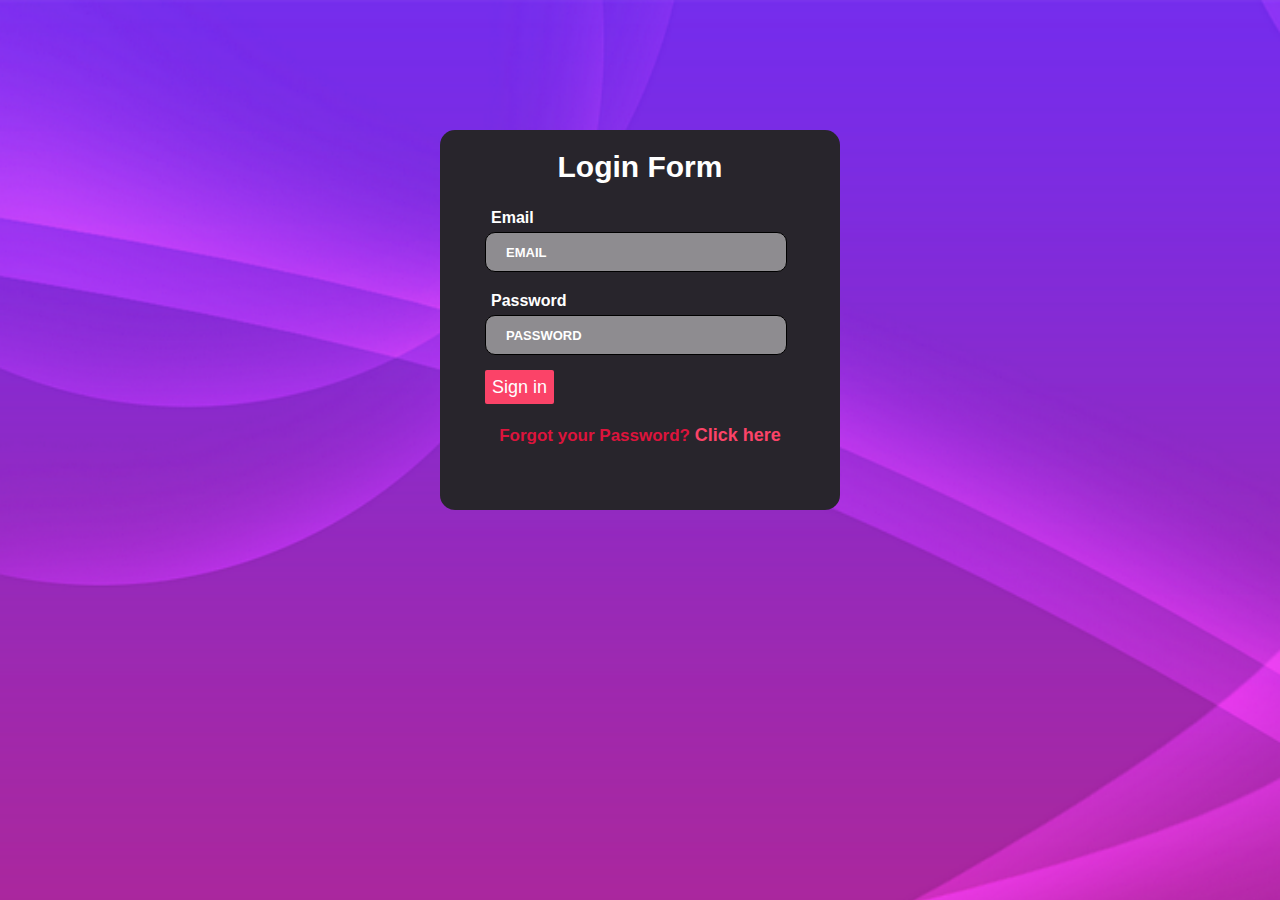
<file: login.html>
<!DOCTYPE html>
<html lang="en">
<head>
    <meta charset="UTF-8">
    <meta name="viewport" content="width=device-width, initial-scale=1.0">
    <title>Document</title>
    <link rel="stylesheet" href="css/login.css">
</head>

<body>
  
  <div class="box">
    <h2>Login Form</h2>
    <div class="form">
        <label for="email">Email</label>
        <input type="email" id="email" placeholder="EMAIL">
        <label for="password">Password</label>
        <input type="password" id="password" placeholder="PASSWORD">
        <a href="index.html" id="signin" class="btn" onclick="validate()">Sign in</a>
    </div>
    <h3>Forgot your Password? <a href="#" id="forgotPassword">Click here</a></h3>
</div>
<script src="javascript/login.js"></script>
</body>
</html>
</file>
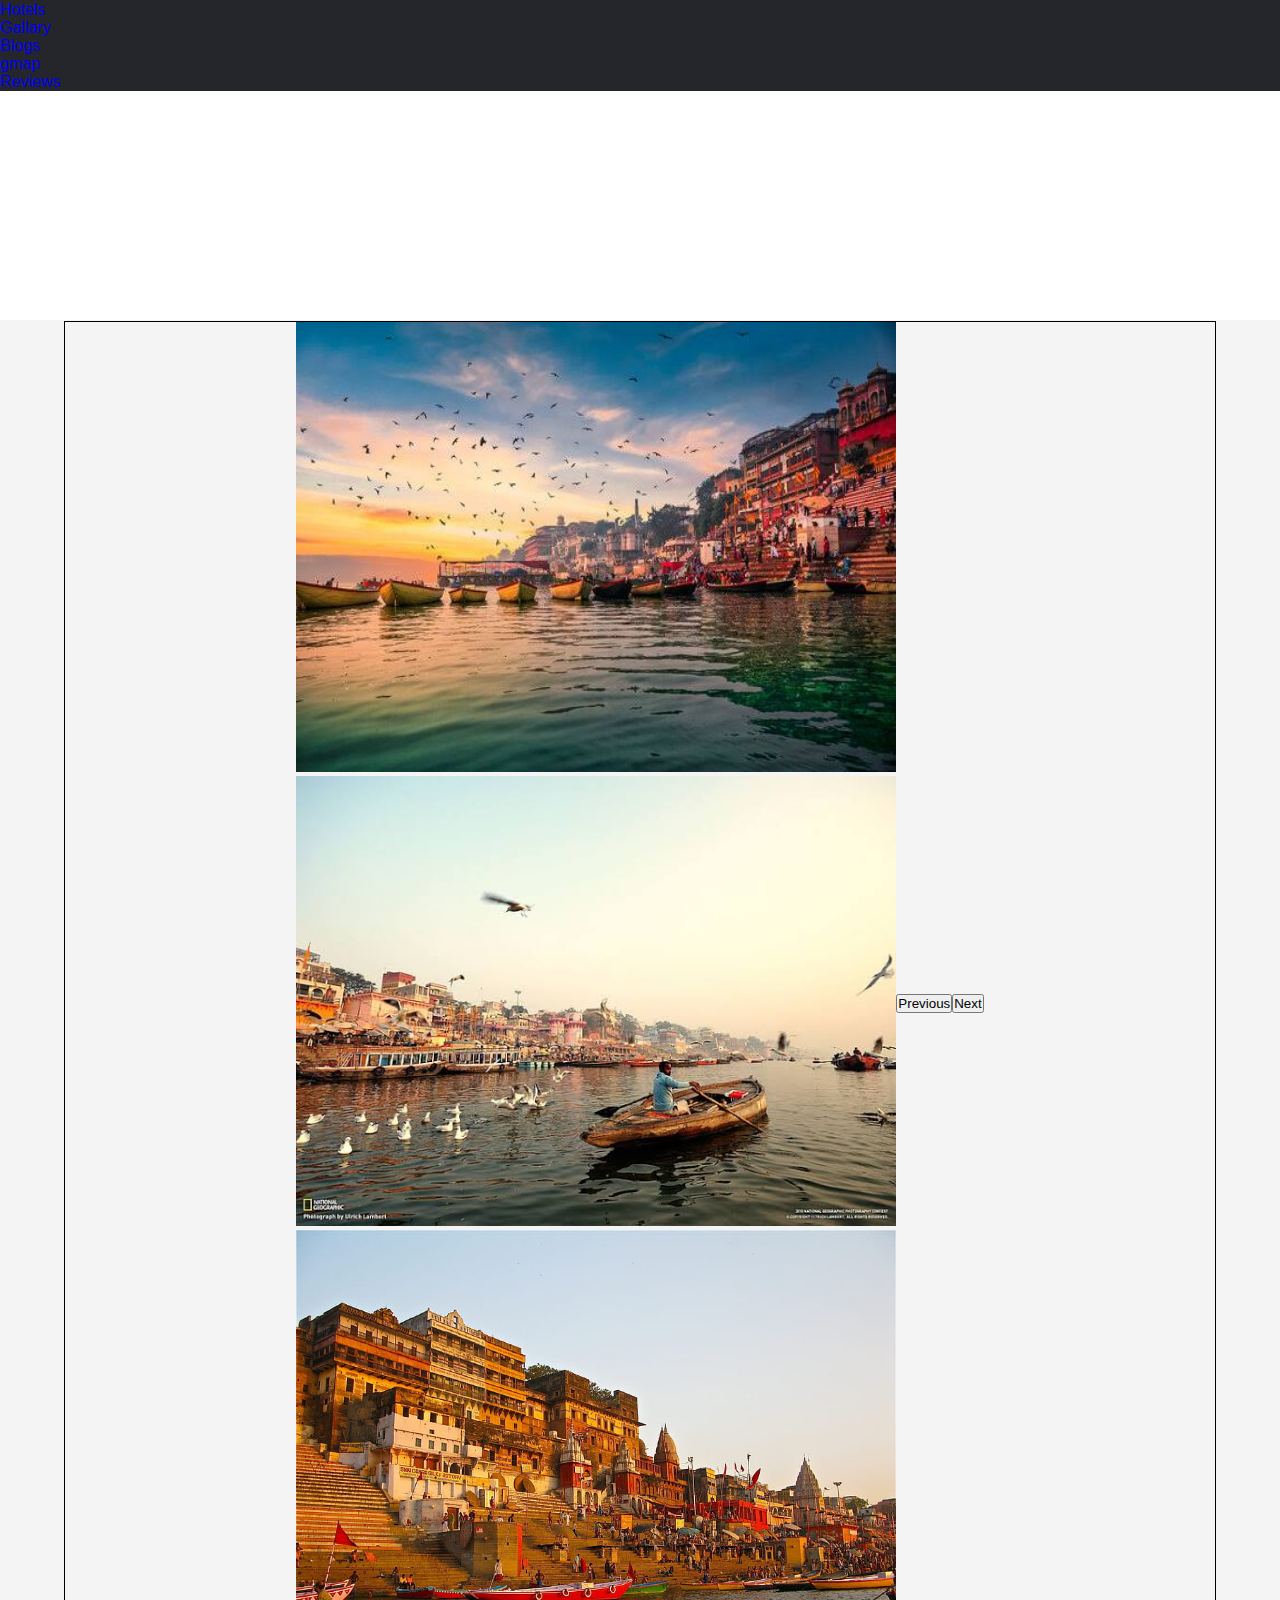
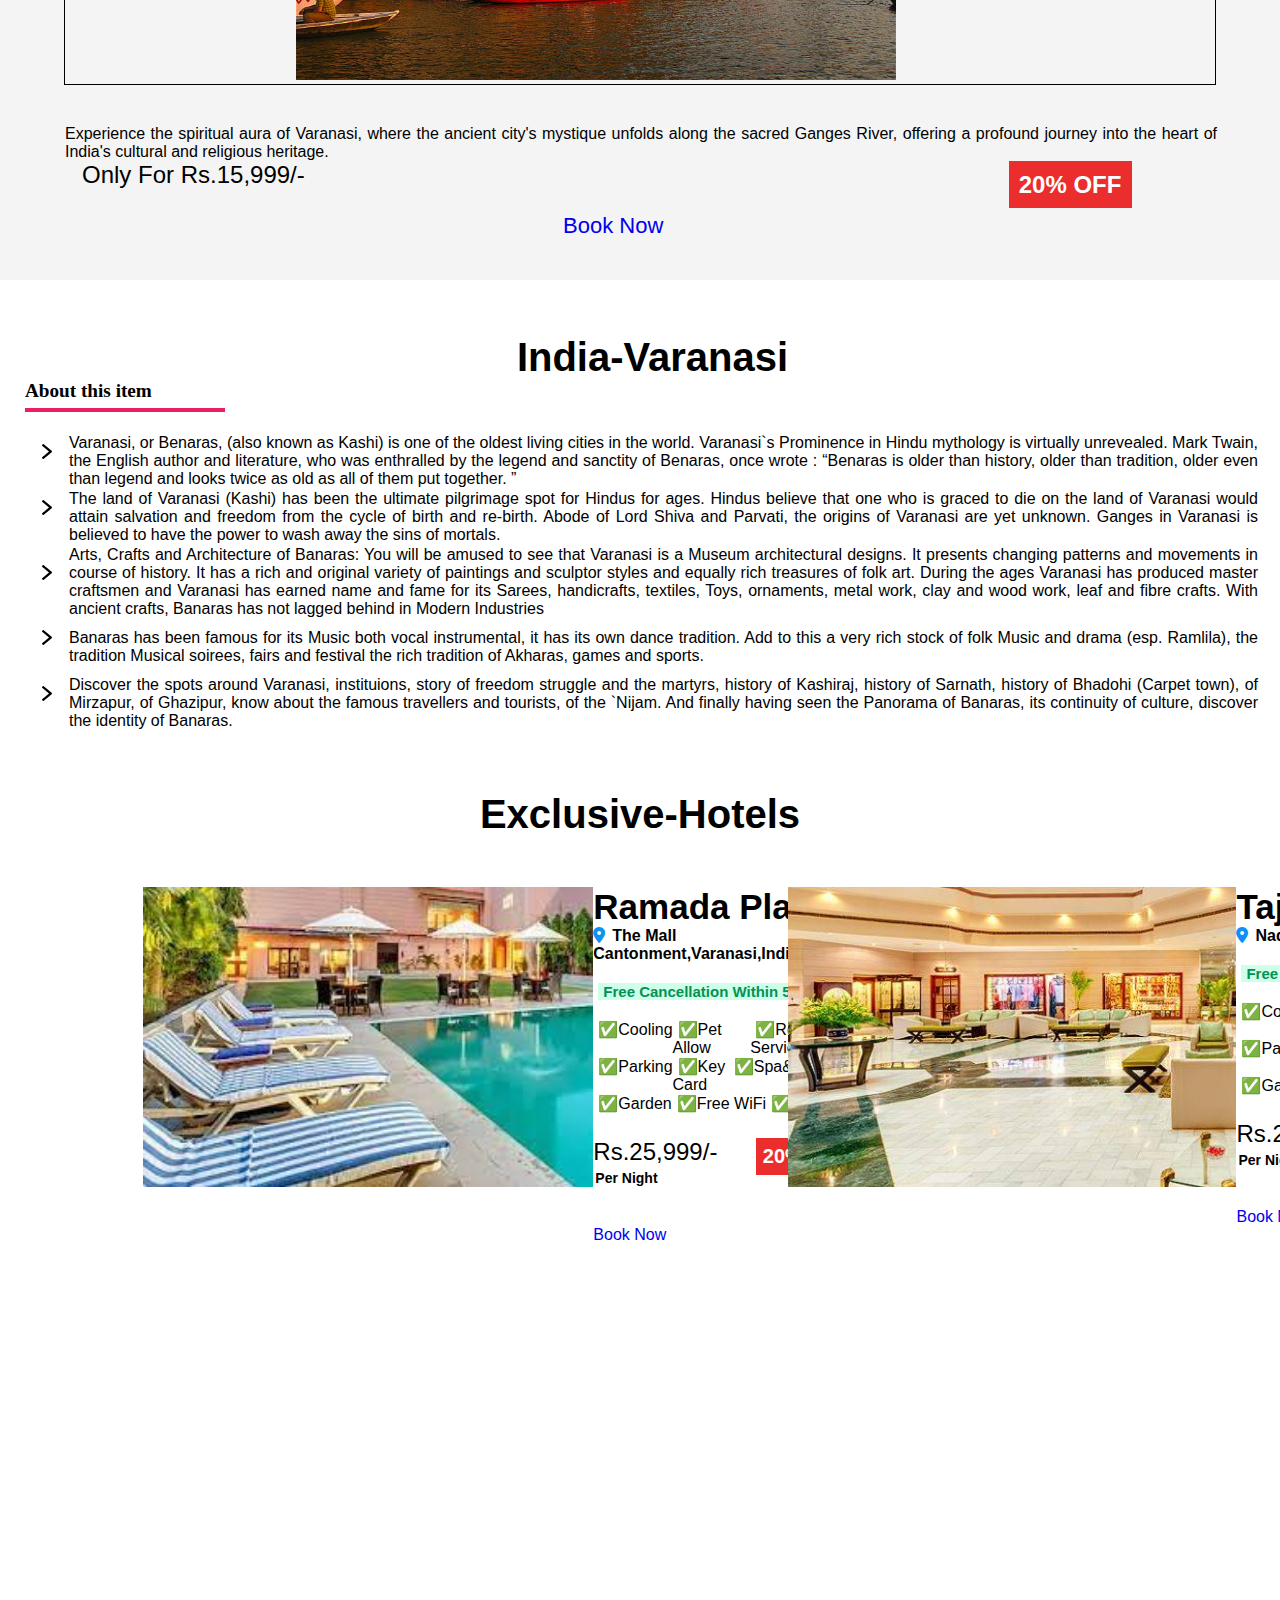
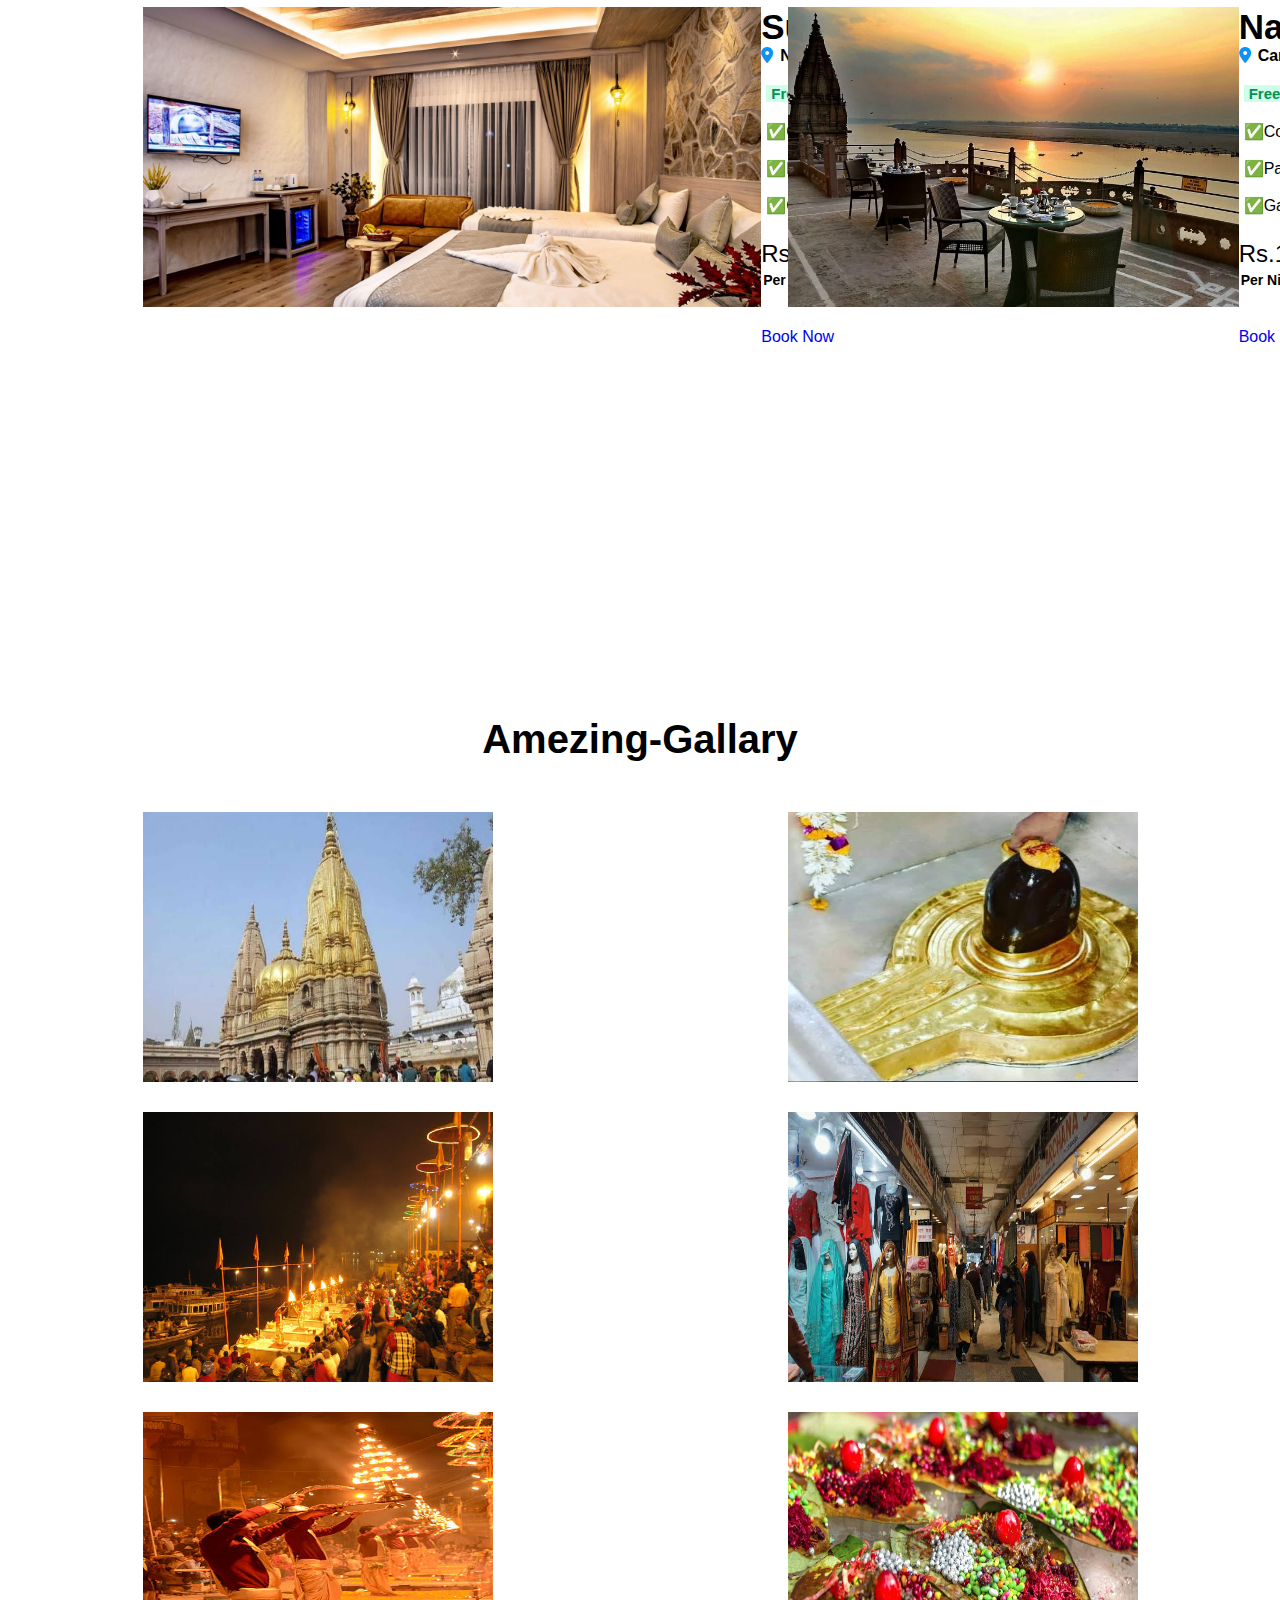
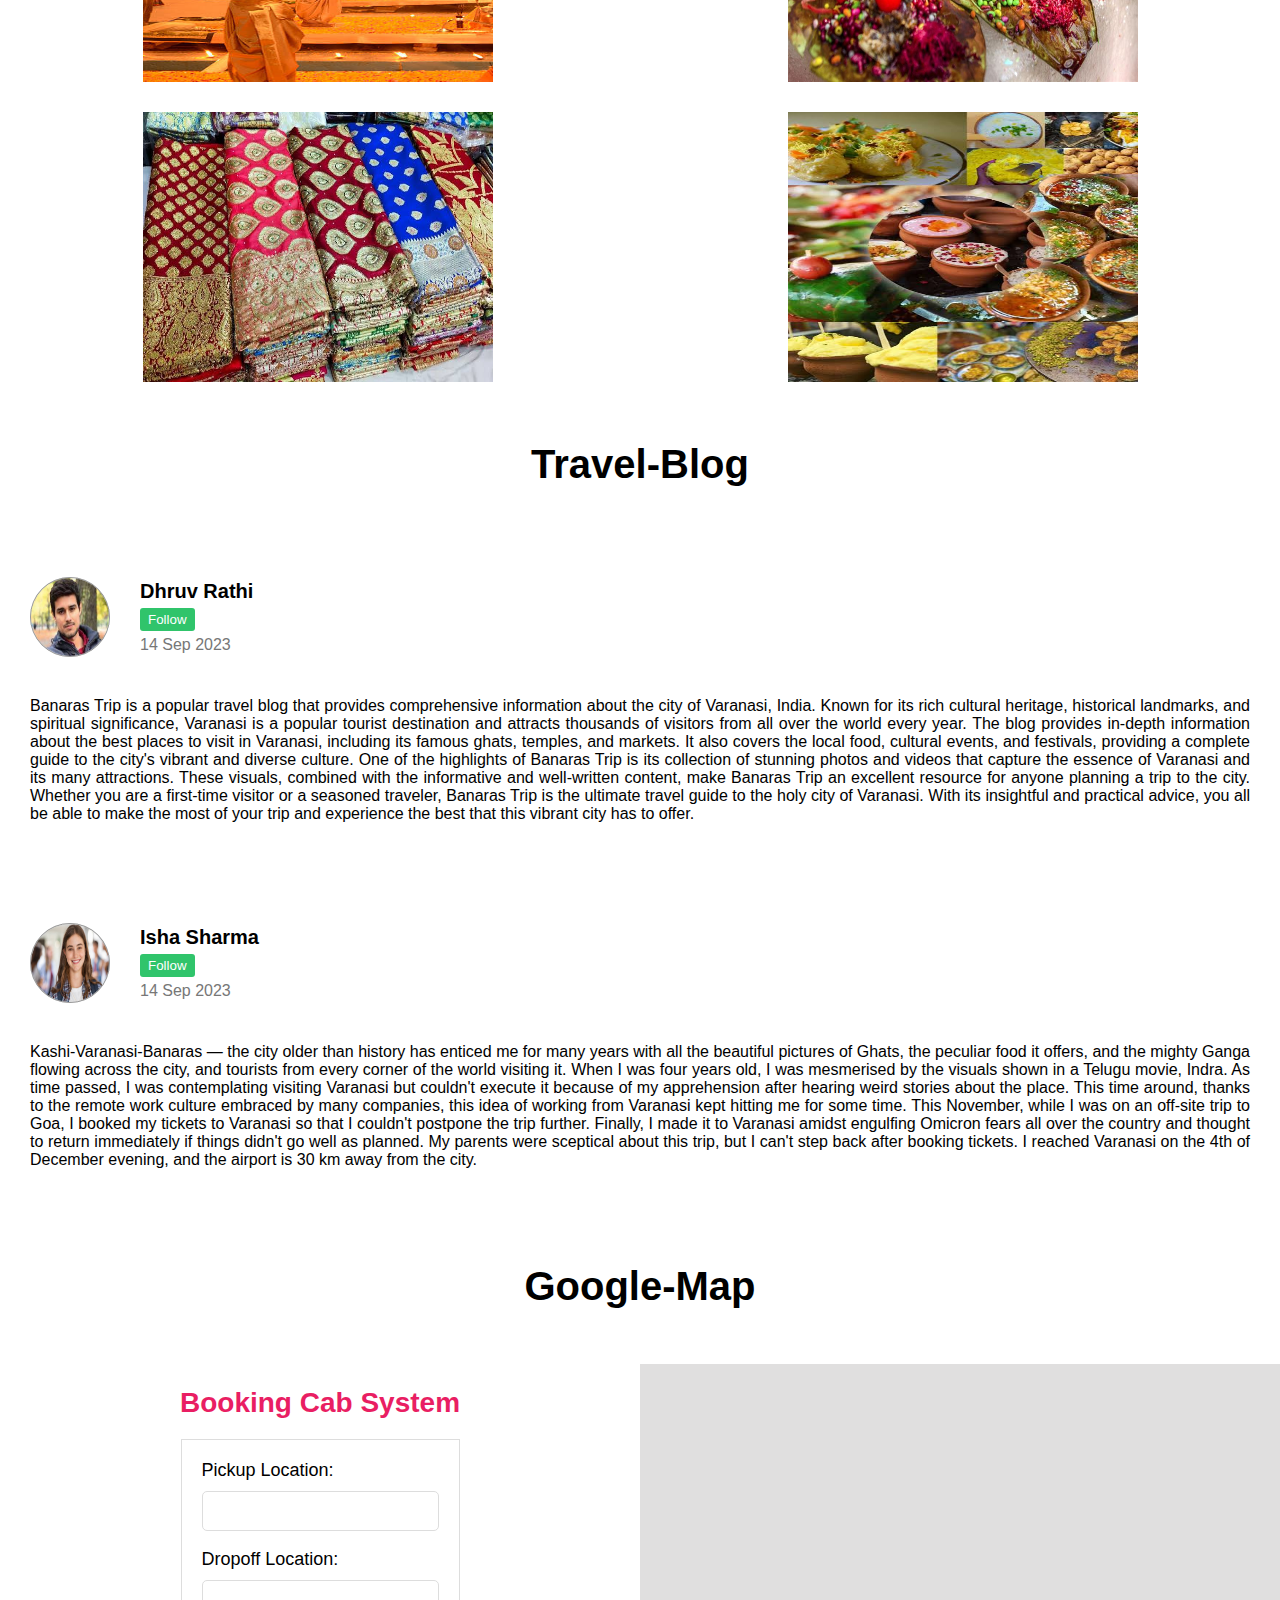
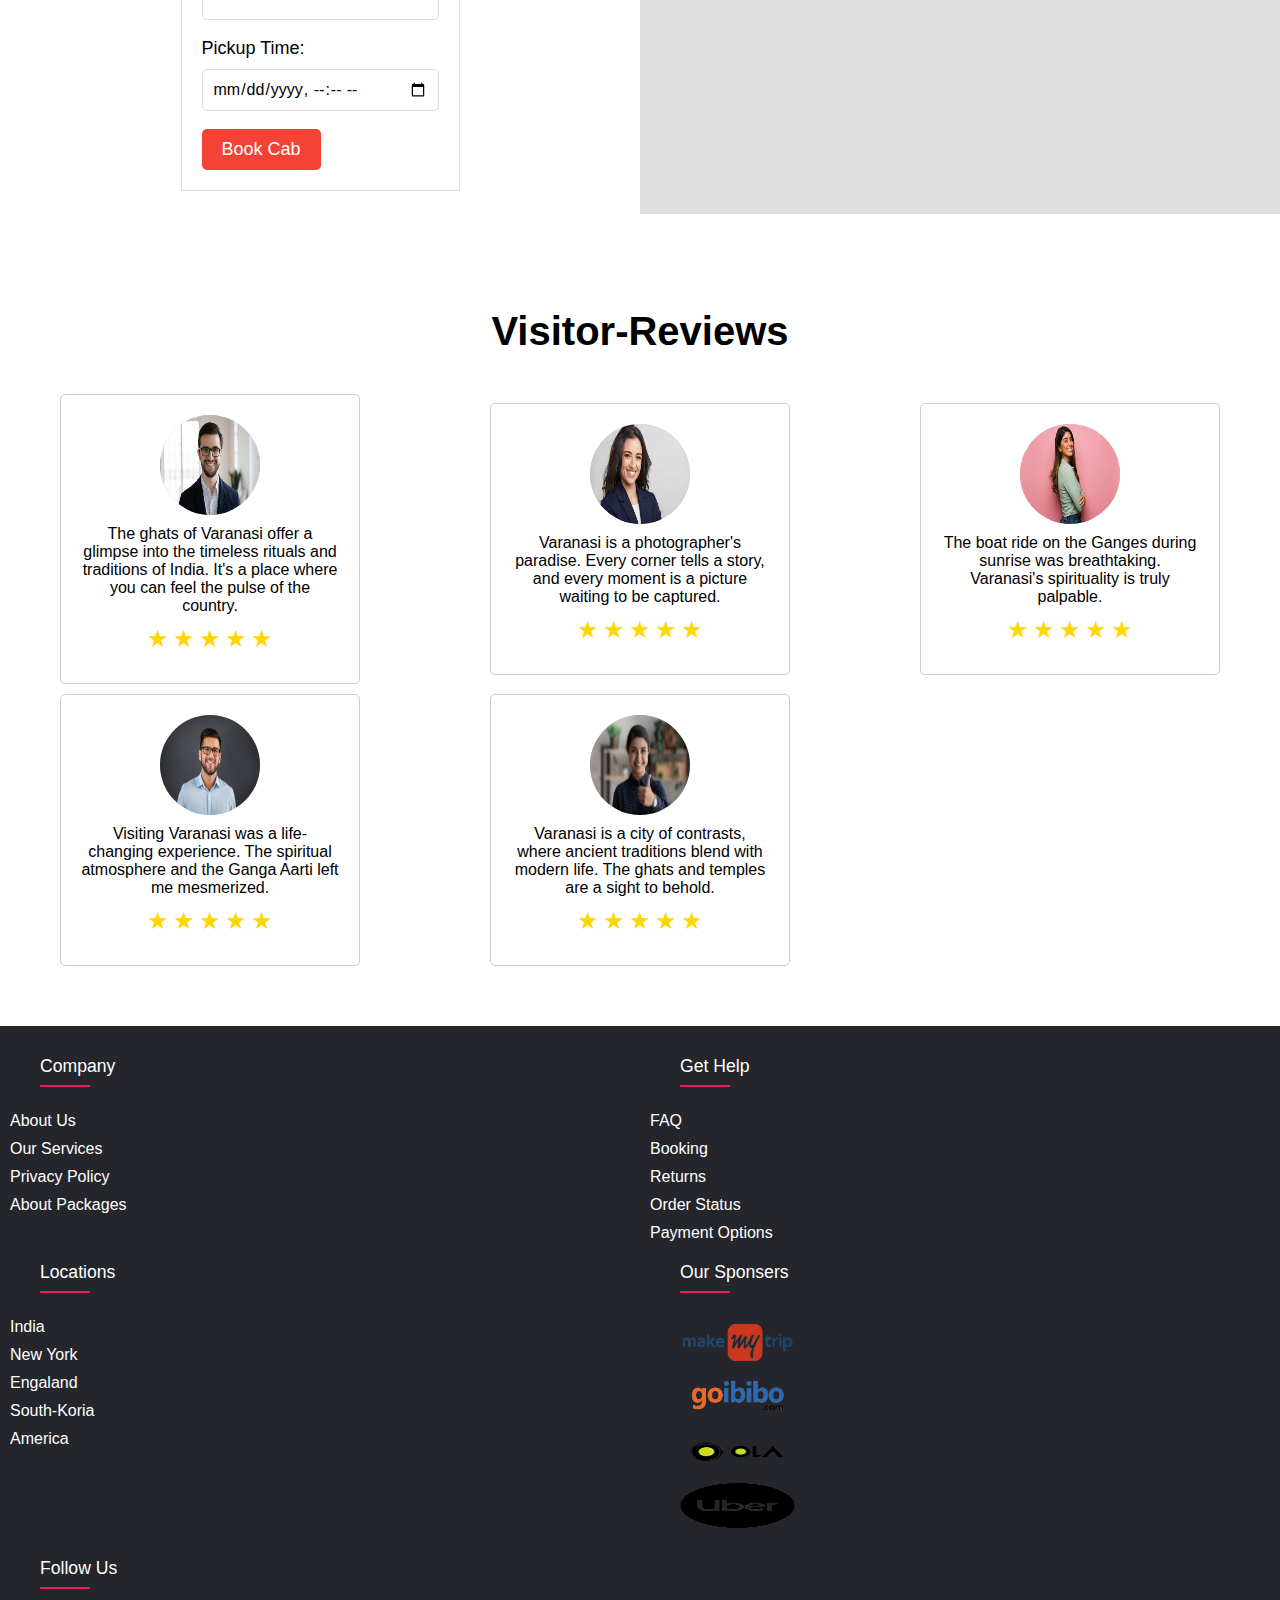
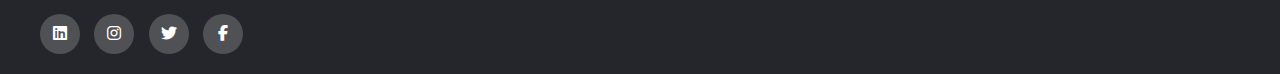
<file: pakage1.html>
<!DOCTYPE html>
<html lang="en">
  <head>
    <meta charset="UTF-8" />
    <meta name="viewport" content="width=device-width, initial-scale=1.0" />
    <title>ExploreQuest</title>
    <link rel="stylesheet" href="css/style1.css" />

    <link
      href="https://cdn.jsdelivr.net/npm/bootstrap@5.0.2/dist/css/bootstrap.min.css"
      rel="stylesheet"
      integrity="sha384-EVSTQN3/azprG1Anm3QDgpJLIm9Nao0Yz1ztcQTwFspd3yD65VohhpuuCOmLASjC"
      crossorigin="anonymous"
    />
    <link
      rel="stylesheet"
      href="https://cdnjs.cloudflare.com/ajax/libs/font-awesome/6.5.1/css/all.min.css"
    />
  </head>
  <body>
    <div class="wrapper">
      <nav class="navbar navbar-expand-xxl navbar-dark bg-dark sticky-xxl-top">
        <div class="container-fluid">
          <a class="navbar-brand fs-2 fw-bold" href="#"
            ><span class="text-danger">AK</span>Travelbliss</a
          >
          <button
            class="navbar-toggler"
            type="button"
            data-bs-toggle="collapse"
            data-bs-target="#navbarDark"
            aria-controls="navbarDark"
            aria-expanded="false"
            aria-label="Toggle navigation"
          >
            <span class="navbar-toggler-icon"></span>
          </button>
          <div class="collapse navbar-collapse show" id="navbarDark">
            <ul
              class="navbar-nav ms-auto mb-2 mb-xxl-0 fs-5 ms-auto p-2 text-center"
            >
              <li class="nav-item me-3">
                <a class="nav-link active" aria-current="page" href="index.html">Home</a
                >
              </li>
              <li class="nav-item me-3">
                <a class="nav-link" href="#Hotels">Hotels</a>
              </li>
              <li class="nav-item me-3">
                <a class="nav-link" href="#Gallary">Gallary</a>
              </li>
              <li class="nav-item me-3">
                <a class="nav-link" href="#Blog">Blogs</a>
              </li>
              <li class="nav-item me-3">
                <a class="nav-link" href="#Googlemap">gmap</a>
              </li>
              <li class="nav-item me-3">
                <a class="nav-link" href="#rev">Reviews</a>
              </li>
            </ul>
          </div>
        </div>
      </nav>

      <div class="package1">
        <div class="slide">
          <div
            id="carouselExampleFade"
            class="carousel slide carousel-fade"
            data-bs-ride="carousel"
          >
            <div class="carousel-inner">
              <div class="carousel-item active" data-bs-interval="2000">
                <img src="images/1.jpg" class="d-block w-100" alt="..." />
              </div>
              <div class="carousel-item" data-bs-interval="2000">
                <img
                  src="images/18.jpg"
                  class="d-block w-100"
                  alt="..."
                />
              </div>
              <div class="carousel-item" data-bs-interval="2000">
                <img
                  src="images/19.jpg"
                  class="d-block w-100"
                  alt="..."
                />
              </div>
            </div>
            <button
              class="carousel-control-prev"
              type="button"
              data-bs-target="#carouselExampleFade"
              data-bs-slide="prev"
            >
              <span
                class="carousel-control-prev-icon"
                aria-hidden="true"
              ></span>
              <span class="visually-hidden">Previous</span>
            </button>
            <button
              class="carousel-control-next"
              type="button"
              data-bs-target="#carouselExampleFade"
              data-bs-slide="next"
            >
              <span
                class="carousel-control-next-icon"
                aria-hidden="true"
              ></span>
              <span class="visually-hidden">Next</span>
            </button>
          </div>
          <p>
            Experience the spiritual aura of Varanasi, where the ancient city's
            mystique unfolds along the sacred Ganges River, offering a profound
            journey into the heart of India's cultural and religious heritage.
          </p>
          <div class="price">
            <h2>Only For Rs.15,999/-</h2>
            <h1>20% OFF</h1>
          </div>
          <a href="#" class="btn btn-primary">Book Now</a>
        </div>

        <div class="head">
          <a href="#"><span class="text-danger">India- </span>Varanasi</a>
          <div class="about-prod">
            <h4>About this item</h4>
          </div>
          <div class="about-desc">
            <table>
              <tr>
                <td><img src="images/arrow.png" /></td>
                <td>
                  <p>
                    Varanasi, or Benaras, (also known as Kashi) is one of the
                    oldest living cities in the world. Varanasi`s Prominence in
                    Hindu mythology is virtually unrevealed. Mark Twain, the
                    English author and literature, who was enthralled by the
                    legend and sanctity of Benaras, once wrote : “Benaras is
                    older than history, older than tradition, older even than
                    legend and looks twice as old as all of them put together. ”
                  </p>
                </td>
              </tr>
              <tr>
                <td><img src="images/arrow.png" /></td>
                <td>
                  <p>
                    The land of Varanasi (Kashi) has been the ultimate
                    pilgrimage spot for Hindus for ages. Hindus believe that one
                    who is graced to die on the land of Varanasi would attain
                    salvation and freedom from the cycle of birth and re-birth.
                    Abode of Lord Shiva and Parvati, the origins of Varanasi are
                    yet unknown. Ganges in Varanasi is believed to have the
                    power to wash away the sins of mortals.
                  </p>
                </td>
              </tr>
              <tr>
                <td><img src="images/arrow.png" /></td>
                <td>
                  <p>
                    Arts, Crafts and Architecture of Banaras: You will be amused
                    to see that Varanasi is a Museum architectural designs. It
                    presents changing patterns and movements in course of
                    history. It has a rich and original variety of paintings and
                    sculptor styles and equally rich treasures of folk art.
                    During the ages Varanasi has produced master craftsmen and
                    Varanasi has earned name and fame for its Sarees,
                    handicrafts, textiles, Toys, ornaments, metal work, clay and
                    wood work, leaf and fibre crafts. With ancient crafts,
                    Banaras has not lagged behind in Modern Industries
                  </p>
                </td>
              </tr>
              <tr>
                <td><img src="images/arrow.png" /></td>
                <td>
                  <p>
                    Banaras has been famous for its Music both vocal
                    instrumental, it has its own dance tradition. Add to this a
                    very rich stock of folk Music and drama (esp. Ramlila), the
                    tradition Musical soirees, fairs and festival the rich
                    tradition of Akharas, games and sports.
                  </p>
                </td>
              </tr>
              <tr>
                <td><img src="images/arrow.png" /></td>
                <td>
                  <p>
                    Discover the spots around Varanasi, instituions, story of
                    freedom struggle and the martyrs, history of Kashiraj,
                    history of Sarnath, history of Bhadohi (Carpet town), of
                    Mirzapur, of Ghazipur, know about the famous travellers and
                    tourists, of the `Nijam. And finally having seen the
                    Panorama of Banaras, its continuity of culture, discover the
                    identity of Banaras.
                  </p>
                </td>
              </tr>
            </table>
          </div>
        </div>
      </div>

      <div id="Hotels" class="heading">
        <a href="#"><span class="text-danger">Exclusive-</span> Hotels</a>
      </div>

      <div class="box">
        <div class="card">
          <img src="images/20.jpeg" class="card-img-top" alt="..." />
          <div class="card-body">
            <h5 class="card-title">Ramada Plaza</h5>
            <h6>
              <i class="fa-solid fa-location-dot"></i>The Mall
              Cantonment,Varanasi,India
            </h6>
            <h4>Free Cancellation Within 5 Days</h4>
            <div class="tag">
              <h class="card-text"><span>&#9989;</span>Cooling</h>
              <h class="card-text"><span>&#9989;</span>Pet Allow</h>
              <h class="card-text"><span>&#9989;</span>Room Service</h>
            </div>
            <div class="tag1">
              <h class="card-text"><span>&#9989;</span>Parking</h>
              <h class="card-text"><span>&#9989;</span>Key Card</h>
              <h class="card-text"><span>&#9989;</span>Spa&massage</h>
            </div>
            <div class="tag2">
              <h class="card-text"><span>&#9989;</span>Garden</h>
              <h class="card-text"><span>&#9989;</span>Free WiFi</h>
              <h class="card-text"><span>&#9989;</span>Food</h>
            </div>
            <div class="price">
              <h2>Rs.25,999/-</h2>
              <h1>20% OFF</h1>
            </div>
            <h3>Per Night</h3>
            <a href="#" class="btn btn-primary">Book Now</a>
          </div>
        </div>
        <div class="card">
          <img src="images/21.jpeg" class="card-img-top" alt="..." />
          <div class="card-body">
            <h5 class="card-title">Taj Ganges</h5>
            <h6>
              <i class="fa-solid fa-location-dot"></i>Nadesar
              Palace,Varanasi,India
            </h6>
            <h4>Free Cancellation Within 5 Days</h4>
            <div class="tag">
              <h class="card-text"><span>&#9989;</span>Cooling</h>
              <h class="card-text"><span>&#9989;</span>Pet Allow</h>
              <h class="card-text"><span>&#9989;</span>Room Service</h>
            </div>
            <div class="tag1">
              <h class="card-text"><span>&#9989;</span>Parking</h>
              <h class="card-text"><span>&#9989;</span>Key Card</h>
              <h class="card-text"><span>&#9989;</span>Spa&massage</h>
            </div>
            <div class="tag2">
              <h class="card-text"><span>&#9989;</span>Garden</h>
              <h class="card-text"><span>&#9989;</span>Free WiFi</h>
              <h class="card-text"><span>&#9989;</span>Food</h>
            </div>
            <div class="price">
              <h2>Rs.23,999/-</h2>
              <h1>15% OFF</h1>
            </div>
            <h3>Per Night</h3>
            <a href="#" class="btn btn-primary">Book Now</a>
          </div>
        </div>
        <div class="card">
          <img
            src="images/22.jpg"
            class="card-img-top"
            alt="..."
          />
          <div class="card-body">
            <h5 class="card-title">Sugar Stars</h5>
            <h6>
              <i class="fa-solid fa-location-dot"></i>Near Harsh
              Gas,Varanasi,India
            </h6>
            <h4>Free Cancellation Within 5 Days</h4>
            <div class="tag">
              <h class="card-text"><span>&#9989;</span>Cooling</h>
              <h class="card-text"><span>&#9989;</span>Pet Allow</h>
              <h class="card-text"><span>&#9989;</span>Room Service</h>
            </div>
            <div class="tag1">
              <h class="card-text"><span>&#9989;</span>Parking</h>
              <h class="card-text"><span>&#9989;</span>Key Card</h>
              <h class="card-text"><span>&#9989;</span>Spa&massage</h>
            </div>
            <div class="tag2">
              <h class="card-text"><span>&#9989;</span>Garden</h>
              <h class="card-text"><span>&#9989;</span>Free WiFi</h>
              <h class="card-text"><span>&#9989;</span>Food</h>
            </div>
            <div class="price">
              <h2>Rs.14,999/-</h2>
              <h1>40% OFF</h1>
            </div>
            <h3>Per Night</h3>
            <a href="#" class="btn btn-primary">Book Now</a>
          </div>
        </div>
        <div class="card">
          <img
            src="images/23.jpg"
            class="card-img-top"
            alt="..."
          />
          <div class="card-body">
            <h5 class="card-title">Nandini Palace</h5>
            <h6>
              <i class="fa-solid fa-location-dot"></i>Cantt Road,Varanasi,India
            </h6>
            <h4>Free Cancellation Within 5 Days</h4>
            <div class="tag">
              <h class="card-text"><span>&#9989;</span>Cooling</h>
              <h class="card-text"><span>&#9989;</span>Pet Allow</h>
              <h class="card-text"><span>&#9989;</span>Room Service</h>
            </div>
            <div class="tag1">
              <h class="card-text"><span>&#9989;</span>Parking</h>
              <h class="card-text"><span>&#9989;</span>Key Card</h>
              <h class="card-text"><span>&#9989;</span>Spa&massage</h>
            </div>
            <div class="tag2">
              <h class="card-text"><span>&#9989;</span>Garden</h>
              <h class="card-text"><span>&#9989;</span>Free WiFi</h>
              <h class="card-text"><span>&#9989;</span>Food</h>
            </div>
            <div class="price">
              <h2>Rs.17,999/-</h2>
              <h1>30% OFF</h1>
            </div>
            <h3>Per Night</h3>
            <a href="#" class="btn btn-primary">Book Now</a>
          </div>
        </div>
      </div>

      <div id="Gallary" class="heading">
        <a href="#"><span class="text-danger">Amezing-</span> Gallary</a>
      </div>
      <div class="collecton">
        <div class="row1">
          <img src="images/24.jpg" alt="" srcset="" />
          <img src="images/25.jpg" alt="" srcset="" />
          <img src="images/26.jpg" alt="" srcset="" />
          <img src="images/27.jpg" alt="" srcset="" />
        </div>
        <div class="row2">
          <img src="images/28.jpg" alt="" srcset="" />
          <img src="images/29.jpg" alt="" srcset="" />
          <img src="images/30.jpg" alt="" srcset="" />
          <img src="images/31.jpg" alt="" srcset="" />
        </div>
      </div>
      
      <div id="Blog" class="heading">
        <a href="#"><span class="text-danger">Travel-</span>Blog</a>
      </div>
      <div class="blog">
        <div class="blog1">
          <div class="user-details">
            <div class="user-photo">
              <img src="images/32.jpg" alt="" srcset="">
            </div>
            <div class="user-info">
                <div class="user-name">Dhruv Rathi</div>
                <button class="follow-button">Follow</button>
                <div class="date">14 Sep 2023</div>
            </div>
        </div>
        <p>Banaras Trip is a popular travel blog that provides comprehensive information about the city of Varanasi, India. Known for its rich cultural heritage, historical landmarks, and spiritual significance, Varanasi is a popular tourist destination and attracts thousands of visitors from all over the world every year.
        The blog provides in-depth information about the best places to visit in Varanasi, including its famous ghats, temples, and markets. It also covers the local food, cultural events, and festivals, providing a complete guide to the city's vibrant and diverse culture.
        One of the highlights of Banaras Trip is its collection of stunning photos and videos that capture the essence of Varanasi and its many attractions. These visuals, combined with the informative and well-written content, make Banaras Trip an excellent resource for anyone planning a trip to the city.
        Whether you are a first-time visitor or a seasoned traveler, Banaras Trip is the ultimate travel guide to the holy city of Varanasi. With its insightful and practical advice, you all be able to make the most of your trip and experience the best that this vibrant city has to offer.</p>
        </div>
        <div class="blog2">
          <div class="user-details">
            <div class="user-photo">
              <img src="images/33.jpg" alt="" srcset="">
            </div>
            <div class="user-info">
                <div class="user-name">Isha Sharma</div>
                <button class="follow-button">Follow</button>
                <div class="date">14 Sep 2023</div>
            </div>
        </div>
        <p>Kashi-Varanasi-Banaras — the city older than history has enticed me for many years with all the beautiful pictures of Ghats, the peculiar food it offers, and the mighty Ganga flowing across the city, and tourists from every corner of the world visiting it. When I was four years old, I was mesmerised by the visuals shown in a Telugu movie, Indra.

          As time passed, I was contemplating visiting Varanasi but couldn't execute it because of my apprehension after hearing weird stories about the place. This time around, thanks to the remote work culture embraced by many companies, this idea of working from Varanasi kept hitting me for some time. This November, while I was on an off-site trip to Goa, I booked my tickets to Varanasi so that I couldn't postpone the trip further.
          
          Finally, I made it to Varanasi amidst engulfing Omicron fears all over the country and thought to return immediately if things didn't go well as planned. My parents were sceptical about this trip, but I can't step back after booking tickets.
          
          I reached Varanasi on the 4th of December evening, and the airport is 30 km away from the city.</p>
        </div>
      </div>
      <div id="Googlemap" class="heading">
        <a href="#"><span class="text-danger">Google-</span> Map</a>
      </div>
      <div class="map">
        <div class="autobook">
          <div class="book">
            <header>
              <h1>Booking Cab System</h1>
            </header>
          <form>
            <label for="pickup-location">Pickup Location:</label>
            <input
              type="text"
              id="pickup-location"
              name="pickup-location"
            /><br /><br />
            <label for="dropoff-location">Dropoff Location:</label>
            <input
              type="text"
              id="dropoff-location"
              name="dropoff-location"
            /><br /><br />
            <label for="pickup-time">Pickup Time:</label>
            <input
              type="datetime-local"
              id="pickup-time"
              name="pickup-time"
            /><br /><br />
            <button type="submit">Book Cab</button>
          </form>
        </div>
        </div>
        <div class="gmap">
          <iframe
            src="https://www.google.com/maps/embed?pb=!1m18!1m12!1m3!1d115408.0979980173!2d82.90870686378503!3d25.320894920254027!2m3!1f0!2f0!3f0!3m2!1i1024!2i768!4f13.1!3m3!1m2!1s0x398e2db76febcf4d%3A0x68131710853ff0b5!2sVaranasi%2C%20Uttar%20Pradesh!5e0!3m2!1sen!2sin!4v1709791560144!5m2!1sen!2sin"
            width="600"
            height="450"
            style="border: 0"
            allowfullscreen=""
            loading="lazy"
            referrerpolicy="no-referrer-when-downgrade"
          ></iframe>
        </div>
      </div>

      <div id="rev" class="heading">
        <a href="#"><span class="text-danger">Visitor-</span>Reviews</a>
      </div>
      <div class="review">
      <div class="review-block">
        <div class="review-image">
          <img src="images/13.jpg" alt="" srcset="">
        </div>
        <div class="review-text">The ghats of Varanasi offer a glimpse into the timeless rituals and traditions of India. It's a place where you can feel the pulse of the country.</div>
        <div class="stars">
            <span class="star">&#9733;</span>
            <span class="star">&#9733;</span>
            <span class="star">&#9733;</span>
            <span class="star">&#9733;</span>
            <span class="star">&#9733;</span>
        </div>
    </div>
    <div class="review-block">
      <div class="review-image">
        <img src="images/14.jpeg" alt="" srcset="">
      </div>
      <div class="review-text">Varanasi is a photographer's paradise. Every corner tells a story, and every moment is a picture waiting to be captured.</div>
      <div class="stars">
          <span class="star">&#9733;</span>
          <span class="star">&#9733;</span>
          <span class="star">&#9733;</span>
          <span class="star">&#9733;</span>
          <span class="star">&#9733;</span>
      </div>
  </div>
  <div class="review-block">
    <div class="review-image">
      <img src="images/15.jpeg" alt="" srcset="">
    </div>
    <div class="review-text">The boat ride on the Ganges during sunrise was breathtaking. Varanasi's spirituality is truly palpable.</div>
    <div class="stars">
        <span class="star">&#9733;</span>
        <span class="star">&#9733;</span>
        <span class="star">&#9733;</span>
        <span class="star">&#9733;</span>
        <span class="star">&#9733;</span>
    </div>
</div>
<div class="review-block">
  <div class="review-image">
    <img src="images/16.jpg" alt="" srcset="">
  </div>
  <div class="review-text">Visiting Varanasi was a life-changing experience. The spiritual atmosphere and the Ganga Aarti left me mesmerized.</div>
  <div class="stars">
      <span class="star">&#9733;</span>
      <span class="star">&#9733;</span>
      <span class="star">&#9733;</span>
      <span class="star">&#9733;</span>
      <span class="star">&#9733;</span>
  </div>
</div>
<div class="review-block">
  <div class="review-image">
    <img src="images/17.jpg" alt="" srcset="">
  </div>
  <div class="review-text">Varanasi is a city of contrasts, where ancient traditions blend with modern life. The ghats and temples are a sight to behold.</div>
  <div class="stars">
      <span class="star">&#9733;</span>
      <span class="star">&#9733;</span>
      <span class="star">&#9733;</span>
      <span class="star">&#9733;</span>
      <span class="star">&#9733;</span>
  </div>
</div>
  </div>
    
      <footer class="footer">
        <div class="footercon">
          <div class="row1">
            <div class="footer-col">
              <h4>Company</h4>
              <ul>
                <li><a href="#">about us</a></li>
                <li><a href="#">our services</a></li>
                <li><a href="#">privacy policy</a></li>
                <li><a href="#">about packages</a></li>
              </ul>
            </div>

            <div class="footer-col">
              <h4>Get help</h4>
              <ul>
                <li><a href="#">FAQ</a></li>
                <li><a href="#">Booking</a></li>
                <li><a href="#">Returns</a></li>
                <li><a href="#">Order Status</a></li>
                <li><a href="#">Payment options</a></li>
              </ul>
            </div>

            <div class="footer-col">
              <h4>Locations</h4>
              <ul>
                <li><a href="#">India</a></li>
                <li><a href="#">New York</a></li>
                <li><a href="#">Engaland</a></li>
                <li><a href="#">South-koria</a></li>
                <li><a href="#">America</a></li>
              </ul>
            </div>

            <div class="footer-col">
              <h4>Our Sponsers</h4>
              <div class="sponsers">
                <a href="#"><img src="images/9.png" alt="" /></a>
                <a href="#"><img src="images/10.png" alt="" /></a>
                <a href="#"><img src="images/11.png" alt="" /> </a>
                <a href="#"><img src="images/12.png" alt="" /></a>
              </div>
            </div>

            <div class="footer-col">
              <h4>Follow us</h4>
              <div class="social-links">
                <a href="#"><i class="fa-brands fa-linkedin b1"></i></a>
                <a href="#"><i class="fa-brands fa-instagram b1"></i></a>
                <a href="#"> <i class="fa-brands fa-twitter b1"></i></a>
                <a href="#"><i class="fa-brands fa-facebook-f b1"></i></a>
              </div>
            </div>
          </div>
        </div>
      </footer>
    </div>
    <script src="javascript/script.js"></script>
    <script
      src="https://cdn.jsdelivr.net/npm/bootstrap@5.0.2/dist/js/bootstrap.bundle.min.js"
      integrity="sha384-MrcW6ZMFYlzcLA8Nl+NtUVF0sA7MsXsP1UyJoMp4YLEuNSfAP+JcXn/tWtIaxVXM"
      crossorigin="anonymous"
    ></script>
  </body>
</html>
</file>
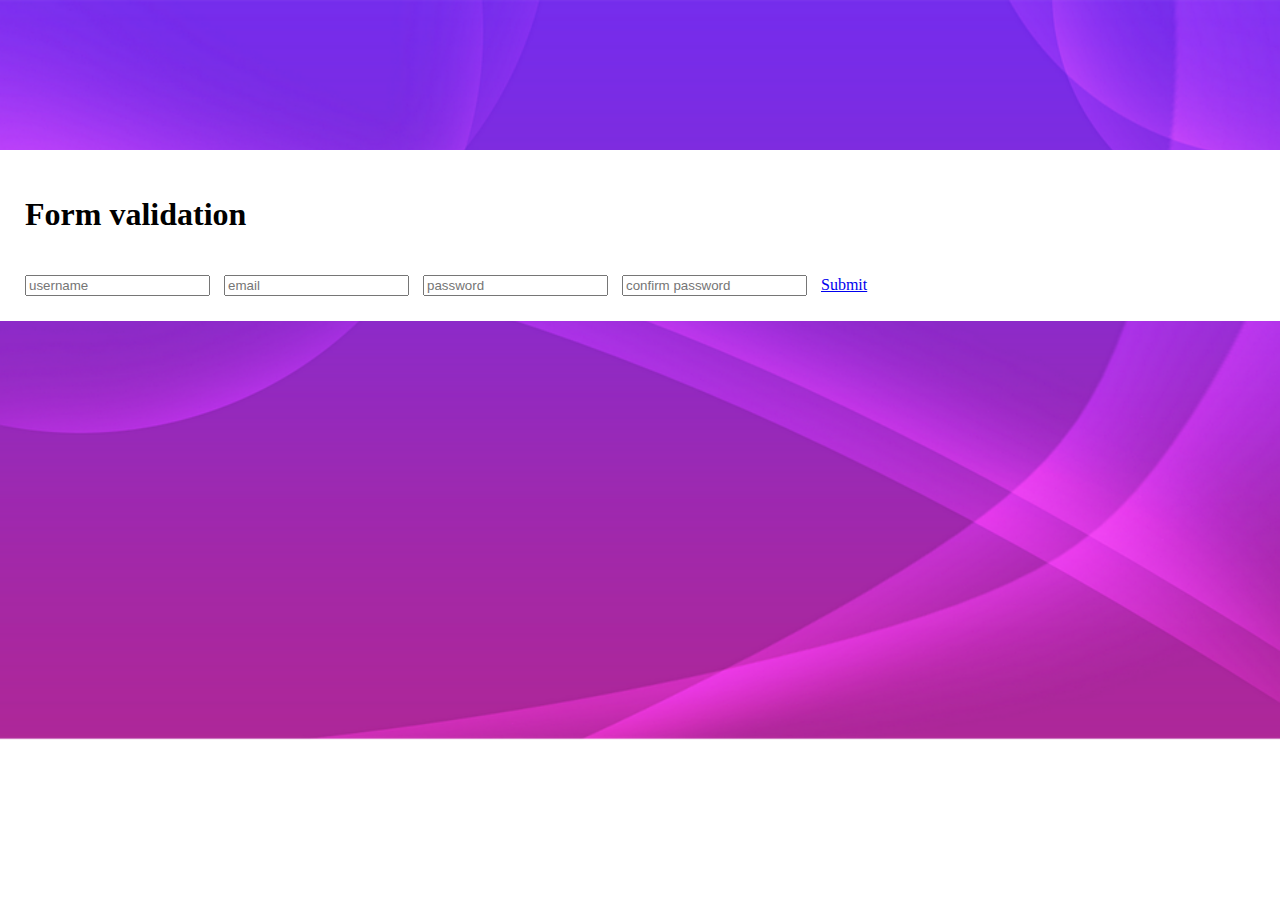
<file: Register.html>
<!DOCTYPE html>
<html lang="en">
<head>
    <meta charset="UTF-8">
    <meta http-equiv="X-UA-Compatible" content="IE=edge">
    <meta name="viewport" content="width=device-width, initial-scale=1.0">
    <title>Form validation</title>
    <link rel="stylesheet" href="css/Register.css">
    <!-- CSS only -->
    <link href="https://cdn.jsdelivr.net/npm/bootstrap@5.2.2/dist/css/bootstrap.min.css" rel="stylesheet"
        integrity="sha384-Zenh87qX5JnK2Jl0vWa8Ck2rdkQ2Bzep5IDxbcnCeuOxjzrPF/et3URy9Bv1WTRi" crossorigin="anonymous">
</head>
<body>

    <div class="conatiner">
        <div class="row justify-content-center">
            <div class="col-md-5 shadow-lg p-3 mb-5 bg-white rounded">
                <h1>Form validation</h1>

                <input type="text" id="username" class="form-control" placeholder="username">
                <small id="username_error"></small>

                <input type="text" id="email" class="form-control" placeholder="email">
                <small id="email_error"></small>

                <input type="text" id="password" class="form-control" placeholder="password">
                <small id="password_error"></small>

                <input type="text" id="cpassword" class="form-control" placeholder="confirm password">
                <small id="cpassword_error"></small>
                <a href="login.html" class="btn btn-primary" onclick="validate()">Submit</a>
               
                
            </div>
        </div>
    </div>
    <script src="javascript/Register.js"></script>
</body>

</html>
</file>
<file: css/login.css>
body {
    background-image: url("../images/bg.png");
    background-repeat: no-repeat;
    background-size: 1600px 1000px;
  }
.box{
    width: 400px;
    height: 380px;
    margin: 130px auto;
    background-color: rgb(40, 37, 44);
    border-radius: 15px;
}
h2{
    font-size: 30px;
    font-family: 'Trebuchet MS', 'Lucida Sans Unicode', 'Lucida Grande', 'Lucida Sans', Arial, sans-serif;
    font-weight: bolder;
    text-align: center;
    color: white;
    padding-top: 20px;
}
.form {
    width: 270px;
    height: auto;
    margin: auto 45px;
  }
  input[type="email"] {
    width: 100%;
    padding: 10px;
    margin: 5px 0 20px 0;
    background-color: #8e8c90;
    border-radius: 10px; 
    padding-left: 20px;
    font-size: 16px;
    border: 1px solid black;
  }
  input[type="password"] {
    width: 100%;
    padding: 10px;
    margin: 5px 0 22px 0;
    background-color: #8e8c90;
    border-radius: 10px;
    padding-left: 20px;
    font-size: 16px;
    border: 1px solid black;
  }
label{
    width: 100%;
    font-size: 16px;
    font-weight: bold;
    font-family: Arial, Helvetica, sans-serif;
    color: white;
    padding-left: 6px;
}
input[type="email"]::placeholder {
    font-size: 13px;
    font-weight: bold;
    color: white;
  }
  input[type="password"]::placeholder {
    font-size: 13px;
    font-weight: bold;
    color: white;
  }
  input[type="sign in"] {
    background-color: #ee145b;
    width: 100%;
    padding: 10px;
    margin: 10px 0 0px 0;
    color: white;
    border-radius: 10px;
    padding-left: 20px;
    font-size: 17px;
    border: 1px solid black;
    font-weight: bold;
    text-align: center;
  }
  input[type="sign in"]:hover {
    background-color: rgb(38, 255, 0);
    color: white;
  }
  h3{
    font-size: 17px;
    font-family: Arial, Helvetica, sans-serif;
    text-align: center;
    color: crimson;
    padding-top: 10px;
  }
  a{
    font-size: 18px;
    font-family: Arial, Helvetica, sans-serif;
    text-align: center;
    color: rgb(251, 67, 104);
    padding-top: 10px;
    text-decoration: none;
  }
  .btn{
    color: white;
    background-color: rgb(251, 67, 104);
    padding: 7px;
    width: 40px;
    height: 23px;
    border-radius: 2px;
    margin-top: 10px;
  }
</file>
<file: css/style1.css>
* {
    margin: 0;
    padding: 0;
    box-sizing: border-box;
    font-family: "Poppins", sans-serif;
    text-decoration: none;
    list-style: none;
    scroll-behavior: smooth;
  }
  .wrapper {
    width: 100%;
    height: auto;
    margin: auto;
    display: flex;
    flex-direction: column;
    gap: 30px;
  }
  .navbar {
    width: 100%;
    height: 55px;
    background-color: #24262b;
    display: flex;
    align-items: center;
    justify-content: space-between;
  }
  .package1 {
    width: 100%;
    height: 700px;
    display: flex;
    flex-direction: row;
    /* border: 1px solid #000; */
    margin-top: -28px;
  }
  .slide{
    width: 800px;
    height: 620px;
    display: flex;
    flex-direction: column;
    background-color: #f4f4f4;
    margin-top: 60px;
  }
  .carousel{
    width: 600px;
    height: 400px;
    border: 1px solid #000;
    display: flex;
    flex-direction: row;
    margin-top: 1px;
  }
   .carousel img{
    width: 600px;
    height: 450px;
  }
  .slide p{
    margin-top: 20px;
    font-size: 16px;
    margin-left: 15px;
    margin-right: 15px;
    text-align: justify;
  }
  .slide .price {
    display: flex;
    flex-direction: row;
    background-color: #f4f4f4;
  }
  .slide h2 {
    display: flex;
    float: left;
    font-weight: 500;
    
    margin-left: 18px;
  }
  .slide h1 {
    background-color: rgb(235, 45, 45);
    width: 123px;
    padding: 10px 9px 9px 10px;
    margin-left: 130px;
    display: flex;
    color: white;
    text-align: center;
    font-size: 24px;
    font-weight: 600;
    
  }
  .slide a {
    height: 47px;
    width: 171px;
    font-size: 22px;
    margin: 5px 0px 0px 17px;
  }
  .head {
    display: flex;
    flex-direction: column;
    width: 100%;
    margin-left: 25px;
  }
  .head a{
    font-size: 40px;
    font-weight: 750;
    text-decoration: none;
    color: #000;
    align-items: center;
    justify-content: center;
    display: flex;
    flex-direction: row;
  }
  .head a:hover{
    color: #000;
  }
  .head .about-prod {
    
    width: 100%;
    display: flex;
  }
  .head .about-prod h4 {
    font-family: Cambria, Cochin, Georgia, Times, "Times New Roman", serif;
    font-size: 1.2em;
    font-weight: bold;
    position: relative;
    margin-bottom: 30px;
  }
  .head .about-prod h4::before {
    content: "";
    position: absolute;
    left: 0;
    bottom: -10px;
    background-color: #e91e63;
    height: 4px;
    box-sizing: border-box;
    width: 200px;
  }
  .about-desc img {
    width: 40px;
    height: 35px;
    margin-bottom: 15px;
    padding: 5px;
  }
  .about-desc p{
    
    margin-right: 20px;
    text-align: justify;
  }
  .heading a {
    font-size: 40px;
    font-weight: 750;
    text-decoration: none;
    color: #000;
    align-items: center;
    justify-content: center;
    display: flex;
    flex-direction: row;
  }
  .heading a:hover {
    color: #000;
  }
  .box {
    width: 100%;
    height: 650px;
    display: flex;
    flex-direction: row;
    margin-bottom: 20px;
    /* border: 1px solid #000; */
    justify-content: space-between;
  }
  .card {
    display: flex;
    flex-direction: row;
    width: 18rem;
    height: 650px;
    flex-basis: 23%;
  }
  .card-img-top {
    height: 300px;
  }
  .card-title {
    margin-bottom: 0.5rem;
    font-size: 35px;
  }
  .card-body h5{
    font-size: 35px;
    margin-bottom: 0.4px;
  }
  .card-body h6{
    font-size: 16px;
  }
  .card-body .fa-solid{
    margin-right:7px ;
    color: rgb(14, 145, 245);
  }
  .card-body h4 {
    font-size: 15px;
    color: #049156;
    background-color: #cdffe9;
    margin-left: 5px;
    margin-top: 20px;
    margin-bottom: 20px;
    padding: 0px 5px;
    width: 240px;
}

  .tag{
    display: flex;
    flex-direction: row;
    margin-top: 10px;
  }
  .tag1{
    display: flex;
    flex-direction: row;
  }
  .tag2{
    display: flex;
    flex-direction: row;
  }
  .card-text span{
    margin: 0px 0px 0px 5px;
  }
  .price {
    display: flex;
    flex-direction: row;
  }
  .card-body h2 {
    display: flex;
    float: left;
    font-weight: 500;
    margin-top: 25px;
  }
  .card-body h1 {
    background-color: rgb(235, 45, 45);
    width: 102px;
    padding: 7px;
    margin-top: 25px;
    margin-left: 3vw;
    display: flex;
    color: white;
    text-align: center;
    font-size: 20px;
    font-weight: 600;
  }
  .card-body h3{
    font-size: 14px;
    margin-top: -5px;
    margin-left: 2px;
    margin-bottom: 40px;
  }
  .collecton{
    width: 100%;
    height: 600px;
    display: flex;
    flex-direction: column;
    
  }
  .collecton .row1{
    width: 100%;
    height: 270px;
    display: flex;
    margin-bottom: 40px;
    flex-direction: row;
    justify-content: space-between;
    /* border: 1px solid #000; */
  }
  .collecton .row1 img{
    width: 350px;
    height: 270px;
  }
  .collecton .row2{
    width: 100%;
    height: 270px;
    display: flex;
    flex-direction: row;
    justify-content: space-between;
    /* border: 1px solid #000; */
  }
  .collecton .row2 img{
    width: 350px;
    height: 270px;
  }
  .blog{
    width: 100%;
    height: 440px;
    display: flex;
    flex-direction: column;
    /* border: 1px solid #000; */
  }
  .blog1{
    width: 100%;
    height: 220px;
    display: flex;
    margin-bottom: 20px;
    flex-direction: row;
    /* border: 1px solid #000; */
  }
  .blog2{
    width: 100%;
    height: 220px;
    display: flex;
    flex-direction: row;
    /* border: 1px solid #000; */
  }
  .user-details {
    width: 100%;
    height: 120px;
    display: flex;
    align-items: center;
    margin-top: 40px;
    padding: 10px;
    border-radius: 5px;
}

.user-photo {
    flex: 0 0 auto;
    margin-right: 10px;
    width: 80px;
    height: 80px;
    border-radius: 50%;
    background-color: #ccc;
}
.user-photo img{
  width: 80px;
  height: 80px;
  border-radius: 50%;
  border: 1px solid #9a9a9a;
}
.user-info {
    flex: 1 1 auto;
}

.user-name {
    font-weight: bold;
    font-size: 20px;
    margin-left: 20px;
}

.follow-button {
    margin-top: 5px;
    padding: 4px 8px;
    margin-left: 20px;
    background-color: #30c46b;
    color: white;
    border: none;
    border-radius: 3px;
    cursor: pointer;
}

.date {
    font-size: 16px;
    margin-top: 5px;
    margin-left: 20px;
    color: #777;
}
.blog1 p{
  margin: 20px 30px;
  display: flex;
  text-align: justify;
}
.blog2 p{
  margin: 20px 30px;
  display: flex;
  text-align: justify;
}
  
  .map {
    width: 100%;
    display: flex;
    flex-direction: row;
    justify-content: space-between;

    /* border: 1px solid #000; */
    height: 500px;
  }
  .autobook{
    width: 50%;
    height: 500px;
    display: flex;
    align-items: center;
    justify-content: center;
    /* border: 1px solid #000; */
  }
  .gmap{
    width: 50%;
    height: 500px;
    display: flex;
    align-items: center;
    justify-content: center;
    /* border: 1px solid #000; */
  }
  .book{
    width: 100%;
    display: flex;
    flex-direction: column;
    justify-content: center;
    align-items: center;
  }
  header {
    width: 420px;
    text-align: center;
    justify-content: center;
    align-items: center;
  }
  header h1{
    color: #e91e63;
    font-weight: 600;
    font-size: 28px;
  }
  form {
    max-width: 500px;
    margin-top: 20px ;
    
    padding: 20px;
    border: 1px solid #ddd;
  } 
  label {
    display: block;
    font-size: 18px;
    margin-bottom: 10px;
  }
   input[type="text"], input[type="datetime-local"] {
    padding: 10px;
    font-size: 16px;
    border: 1px solid #ddd;
    border-radius: 5px;
    width: 100%;
    box-sizing: border-box;
  }
  button[type="submit"] {
    padding: 10px 20px;
    font-size: 18px;
    background-color: #f44336;
    color: #fff;
    border: none;
    border-radius: 5px;
    cursor: pointer;
  }
  button[type="submit"]:hover {
    background-color: #ff6666;
  }
  .gmap iframe{
    width: 700px;
    height: 450px;
    background: #e0dfdf;
    border: 5px solid #000;
  }
  .review{
    width: 100%;
    display: flex;
    flex-direction: row;
    justify-content: space-between;
    margin-top: 10px;
  }
  .review-block {
    display: flex;
    flex-direction: column;
    align-items: center;
    width: 300px;
    padding: 20px;
    border: 1px solid #ccc;
    border-radius: 5px;
    margin: 0 10px;
}

.review-image {
    width: 100px;
    height: 100px;
    border-radius: 50%;
    background-color: #ccc;
    margin-bottom: 10px;
}
.review-image img{
  width: 100px;
  height: 100px;
  border-radius: 50%;

}
.review-text {
    text-align: center;
    margin-bottom: 10px;
}

.stars {
    display: flex;
    justify-content: center;
    margin-bottom: 10px;
}

.star {
    color: gold;
    font-size: 24px;
    margin: 0 2px;
}
  .footercon {
    width: 100%;
    min-height: 200px;
  }
  .row1 {
    display: flex;
    flex-wrap: wrap;
  }
  ul {
    list-style-type: none;
  }
  .footer {
    background-color: #24262b;
    padding: 50px 0;
    display: flex;
    flex-direction: row;
  }
  .footer-col {
    width: 20%;
    padding: 0 15px;
  }
  .footer-col h4 {
    color: #fff;
    text-transform: capitalize;
    font-size: 1.1em;
    margin-top: 20px;
    margin-bottom: 35px;
    margin-left: 30px;
    font-weight: 500;
    position: relative;
  }
  .footer-col h4::before {
    content: "";
    position: absolute;
    left: 0;
    bottom: -10px;
    background-color: #e91e63;
    height: 2px;
    box-sizing: border-box;
    width: 50px;
  }
  .footer-col ul li:not(:last-child) {
    margin-bottom: 10px;
  }
  .footer-col ul li a {
    font-size: 1em;
    text-transform: capitalize;
    color: #fff;
    text-decoration: none;
    font-weight: 100;
    display: block;
    transition: all 0.3s ease;
    -webkit-transition: all 0.3s ease;
    -moz-transition: all 0.3s ease;
    -ms-transition: all 0.3s ease;
    -o-transition: all 0.3s ease;
  }
  .footer-col ul li a:hover {
    color: #fff;
    padding-left: 8px;
  }
  .footer-col .social-links {
    margin-left: 30px;
  }
  .footer-col .social-links a {
    display: inline-block;
    height: 40px;
    width: 40px;
    background-color: rgba(255, 255, 255, 0.2);
    margin: 0 10px 10px 0;
    text-align: center;
    line-height: 40px;
    border-radius: 50%;
    color: #fff;
    transition: all 0.3s ease;
  }
  .footer-col .social-links a:hover {
    color: #24262b;
    background-color: #fff;
    /* text-align: center; */
  }
  .sponsers {
    margin-left: 30px;
  }
  .sponsers img {
    height: 45px;
    width: 115px;
    display: list-item;
    margin: 0 10px 10px 0;
    text-align: center;
  }
  .sponsers img:hover {
    transform: scale(1.5);
    -webkit-transform: scale(1.5);
    -moz-transform: scale(1.5);
    -ms-transform: scale(1.5);
    -o-transform: scale(1.5);
  }
  @media only screen and (max-width: 1400px) {
    .container-fluid {
      width: 100%;
      background-color: #24262b;
      margin-right: auto;
      margin-left: auto;
    }
    .navbar .container {
      width: 100%;
      background-color: #24262b;
    }
    .navbar-nav {
      width: 100%;
      background-color: #24262b;
    }
    .package1 {
      width: 100%;
      height: auto;
      display: flex;
      flex-direction: column;
      margin-top: 175px;
    }
    .slide{
      display: flex;
      align-items: center;
      justify-content: center;
      width: 100%;
      height: auto;
    }
    .slide h1{
      margin-left: 55vw;
    }
    .slide p {
      margin-top: 40px;
      font-size: 16px;
      margin-left: 17px;
      margin-right: 15px;
      text-align: justify;
      width: 90%;
  }
  .slide .btn{
    margin-bottom: 20px;
  }
  .carousel {
    width: 90%;
    height: auto;
    border: 1px solid #000;
    display: flex;
    flex-direction: row;
    margin-top: 1px;
}
.slide .price {
  width: 90%;
  display: flex;
  flex-direction: row;
  background-color: #f4f4f4;
}



   
    .head {
      display: flex;
      flex-direction: column;
      width: auto;
      
    }
    .head a{
      margin-top: 55px;
    }
    #Hotels{
      margin-top: 30px;
    }
    .box {
      display: grid;
      grid-template-columns: repeat(2, 1fr);
      gap: 10px;
      margin-top: 20px;
      margin-bottom: 80px;
      place-items: center;
    }
    .card {
      margin-bottom: 60px;
      width: 350px;
    }
    #Gallary{
      margin-top: 670px;
    }
    .collecton .row1{
      display: grid;
      grid-template-columns: repeat(2, 1fr);
      gap: 10px;
      margin-top: 20px;
      margin-bottom: 310px;
      place-items: center;
    }
    .collecton .row1 img{
      margin-bottom: 20px;
    }
    .collecton .row2{
      display: grid;
      grid-template-columns: repeat(2, 1fr);
      gap: 10px;
      margin-top: 20px;
      margin-bottom: 80px;
      place-items: center;
    }
    .collecton .row2 img{
      margin-bottom: 20px;
    }
    #Blog{
      margin-top: 620px;
      margin-bottom: 0px;
    }
    .blog{
      width: 100%;
      margin-top: 0px;
      display: flex;
      height: auto;
    }
    .blog1{
      width: 100%;
      display: flex;
      flex-direction: column;
      height: auto;
    }
    .user-details{
      margin-left: 20px;
    }
    .blog2{
      width: 100%;
      display: flex;
      flex-direction: column;
      height: auto;
    }
    #Googlemap{
      margin-top: 45px;
    }
    #rev{
      margin-top: 40px;
    }
    .review{
      display: grid;
      grid-template-columns: repeat(3, 1fr);
      gap: 10px;
      place-items: center;
    }
    .footer {
      margin-top: 30px;
      background-color: #24262b;
      padding: 10px 0;
    }
    .footer-col {
      width: 50%;
      padding: 0 10px;
    }
    
  }
  @media only screen and (max-width: 970px){
    .review{
      display: grid;
      grid-template-columns: repeat(2, 1fr);
      gap: 10px;
      place-items: center;
    }
    .map {
      width: 100%;
      display: flex;
      flex-direction: column;
      align-items: center;
      margin-bottom: 500px;
    
    }
    .gmap{
      margin-top: 80px;
    }
  }
  @media only screen and (max-width: 645px){
    .review{
      display: grid;
      grid-template-columns: repeat(1, 1fr);
      gap: 10px;
      place-items: center;
    }
  }
  @media only screen and (max-width: 770px) {
    .package1 {
      width: 100%;
      height: auto;
      display: flex;
      flex-direction: column;
      margin-top: 168px;
    }
    .slide{
      display: flex;
      align-items: center;
      justify-content: center;
      width: 100%;
      height: auto;
    }
    .slide p {
      margin-top: 40px;
      font-size: 16px;
      margin-left: 17px;
      margin-right: 15px;
      text-align: justify;
      width: 90%;
  }
  .slide h1{
    margin-left: 30vw;
  }
  .slide .btn{
    margin-bottom: 20px;
  }
  .carousel {
    width: 90%;
    height: auto;
    border: 1px solid #000;
    display: flex;
    flex-direction: row;
    margin-top: 1px;
}
.slide .price {
  width: 90%;
  display: flex;
  flex-direction: row;
  background-color: #f4f4f4;
}



   
    .head {
      display: flex;
      flex-direction: column;
      width: auto;
      
    }
    .head a{
      margin-top: 55px;
    }
    .box {
      width: 100%;
      display: flex;
      flex-direction: column;
      align-items: center;
      justify-content: center;
      margin-bottom: 400px;
      margin-top: 1115px;
    }
    .card{
      display: flex;
      align-items: center;
      justify-content: center;
    }
    .collecton{
      width: 100%;
      display: flex;
      flex-direction: column;
      align-items: center;
      justify-content: center;
      height: auto;
    }
    .collecton .row1{
      width: 100%;
      height: auto;
      display: flex;
      flex-direction: column;
      margin-top: 20px;
      margin-bottom: 0px;
      align-items: center;
      justify-content: center;
    }
    .collecton .row1 img{
      margin-bottom: 20px;
    }
    .collecton .row2{
      width: 100%;
      height: auto;
      display: flex;
      flex-direction: column;
      margin-top: 10px;
      margin-bottom: 0px;
      align-items: center;
      justify-content: center;
    }
    .collecton .row2 img{
      margin-bottom: 20px;
    }
    #Blog{
      margin-top: 20px;
      margin-bottom: 0px;
    }
  }
  @media only screen and (max-width: 450px) {
    .navbar .container {
      width: 100%;
      background-color: #24262b;
    }
    .navbar-nav {
      width: 100%;
      background-color: #24262b;
    }
    .footer {
      margin-top: 30px;
      background-color: #24262b;
      padding: 10px 0;
    }
    .footer-col {
      width: 50%;
      padding: 0 10px;
    }
  }
</file>
<file: css/Register.css>
body {
    margin: 0;
    background-image: url("../images/bg.png");
    background-repeat: no-repeat;
    background-size: cover;
    overflow: hidden;
    width: 1500px;
}
.col-md-5{
    margin-top: 150px !important;
    background-color: white;
    padding: 25px;
}
input{
    margin-top: 20px;
}
button{
    margin-top: 20px !important;
    float: left;
   
}
.success{
    border: 3px solid green !important;
}
.error{
    border: 3px solid red !important;
}
small
{
    color: red;
    font-weight: bold;
    margin: 5px !important;
    text-align:start !important;
}
.btn{
    margin-top: 20px;
}
</file>
